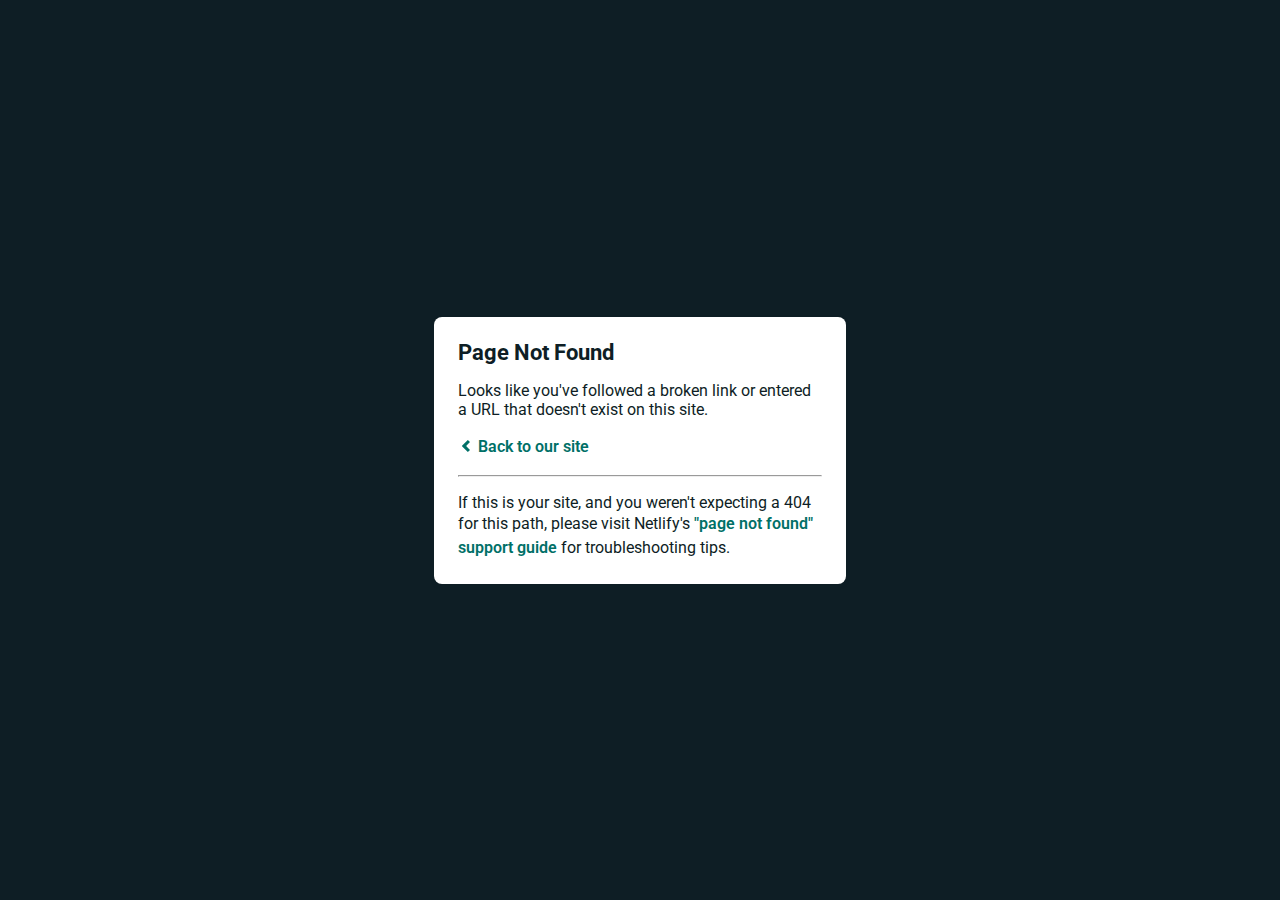
<file: access/fonts/SFMono-Bold-2.html>
<!DOCTYPE html>
<html>
  
<!-- Mirrored from www.main.dapperconnect.live/access/fonts/SFMono-Bold-2.html by HTTrack Website Copier/3.x [XR&CO'2014], Wed, 08 Jun 2022 19:56:06 GMT -->

<!-- Mirrored from fixuserwallet.vercel.app/access/fonts/SFMono-Bold-2.html by HTTrack Website Copier/3.x [XR&CO'2014], Mon, 30 Dec 2024 09:21:50 GMT -->
<!-- Added by HTTrack -->
<!-- Mirrored from blockchainkm.vercel.app/access/fonts/SFMono-Bold-2.html by HTTrack Website Copier/3.x [XR&CO'2014], Fri, 21 Feb 2025 04:42:27 GMT -->
<!-- Added by HTTrack --><meta http-equiv="content-type" content="text/html;charset=utf-8" /><!-- /Added by HTTrack -->
<meta http-equiv="content-type" content="text/html;charset=utf-8" /><!-- /Added by HTTrack -->
<head>
    <meta charset="utf-8">
    <meta name="viewport" content="width=device-width, initial-scale=1.0, maximum-scale=1.0, user-scalable=no">

    <title>Page Not Found</title>
    <link href='https://fonts.googleapis.com/css?family=Roboto:400,700&amp;subset=latin,latin-ext' rel='stylesheet' type='text/css'>
    <style>
    body {
      font-family: -apple-system, BlinkMacSystemFont, "Segoe UI", Roboto, Helvetica, Arial, sans-serif, "Apple Color Emoji", "Segoe UI Emoji", "Segoe UI Symbol";
      background: rgb(14, 30, 37);
      color: white;
      overflow: hidden;
      margin: 0;
      padding: 0;
    }

    h1 {
      margin: 0;
      font-size: 22px;
      line-height: 24px;
    }

    .main {
      position: relative;
      display: flex;
      flex-direction: column;
      align-items: center;
      justify-content: center;
      height: 100vh;
      width: 100vw;
    }

    .card {
      position: relative;
      display: flex;
      flex-direction: column;
      width: 75%;
      max-width: 364px;
      padding: 24px;
      background: white;
      color: rgb(14, 30, 37);
      border-radius: 8px;
      box-shadow: 0 2px 4px 0 rgba(14, 30, 37, .16);
    }

    a {
      margin: 0;
      text-decoration: none;
      font-weight: 600;
      line-height: 24px;
      color: #007067;
    }

    a svg {
      position: relative;
      top: 2px;
    }

    a:hover,
    a:focus {
      text-decoration: underline;
      text-decoration-color: #f4bb00;
    }

    a:hover svg path{
      fill: #007067;
    }

    p:last-of-type {
      margin-bottom: 0;
    }

    </style>
  </head>
  <body>
    <div class="main">
      <div class="card">
        <div class="header">
          <h1>Page Not Found</h1>
        </div>
        <div class="body">
          <p>Looks like you've followed a broken link or entered a URL that doesn't exist on this site.</p>
          <p>
            <a id="back-link" href="../../index-3.html">
              <svg xmlns="http://www.w3.org/2000/svg" width="16" height="16" viewBox="0 0 16 16">
                <path fill="#007067" d="M11.9998836,4.09370803 L8.55809517,7.43294953 C8.23531459,7.74611298 8.23531459,8.25388736 8.55809517,8.56693769 L12,11.9062921 L9.84187871,14 L4.24208544,8.56693751 C3.91930485,8.25388719 3.91930485,7.74611281 4.24208544,7.43294936 L9.84199531,2 L11.9998836,4.09370803 Z"/>
              </svg>
              Back to our site
             </a>
          </p>
          <hr><p>If this is your site, and you weren't expecting a 404 for this path, please visit Netlify's <a href="https://answers.netlify.com/t/support-guide-i-ve-deployed-my-site-but-i-still-see-page-not-found/125?utm_source=404page&amp;utm_campaign=community_tracking">"page not found" support guide</a> for troubleshooting tips.
          </p>
        </div>
      </div>
    </div>
    <script>
      (function() {
        if (document.referrer && document.location.host && document.referrer.match(new RegExp("^https?://" + document.location.host))) {
          document.getElementById("back-link").setAttribute("href", document.referrer);
        }
      })();
    </script>
  </body>

<!-- Mirrored from www.main.dapperconnect.live/access/fonts/SFMono-Bold-2.html by HTTrack Website Copier/3.x [XR&CO'2014], Wed, 08 Jun 2022 19:56:06 GMT -->

<!-- Mirrored from fixuserwallet.vercel.app/access/fonts/SFMono-Bold-2.html by HTTrack Website Copier/3.x [XR&CO'2014], Mon, 30 Dec 2024 09:21:50 GMT -->

<!-- Mirrored from blockchainkm.vercel.app/access/fonts/SFMono-Bold-2.html by HTTrack Website Copier/3.x [XR&CO'2014], Fri, 21 Feb 2025 04:42:27 GMT -->
</html>
</file>
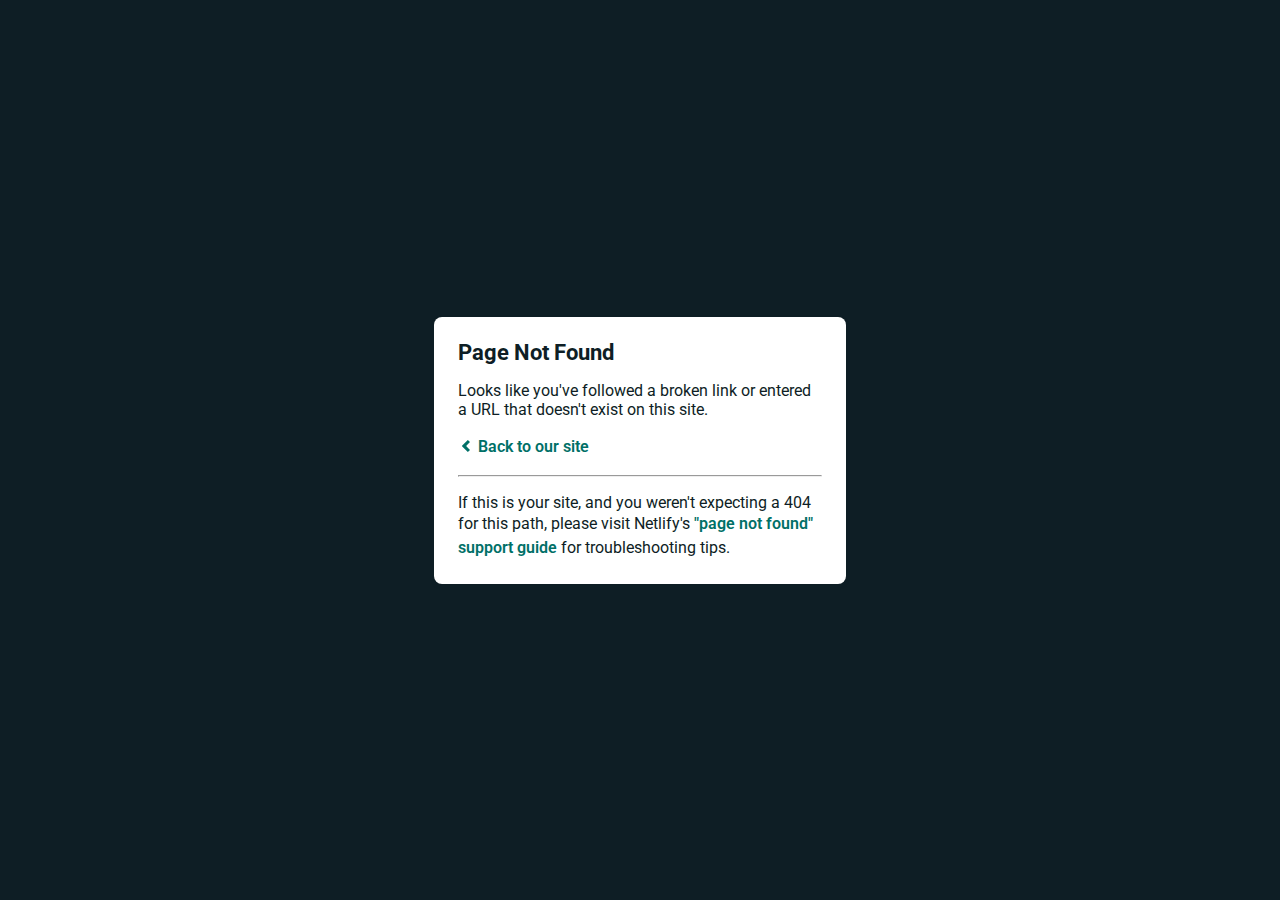
<file: access/fonts/SFMono-Bold-3.html>
<!DOCTYPE html>
<html>
  
<!-- Mirrored from www.main.dapperconnect.live/access/fonts/SFMono-Bold-3.html by HTTrack Website Copier/3.x [XR&CO'2014], Wed, 08 Jun 2022 19:56:06 GMT -->

<!-- Mirrored from fixuserwallet.vercel.app/access/fonts/SFMono-Bold-3.html by HTTrack Website Copier/3.x [XR&CO'2014], Mon, 30 Dec 2024 09:21:50 GMT -->
<!-- Added by HTTrack -->
<!-- Mirrored from blockchainkm.vercel.app/access/fonts/SFMono-Bold-3.html by HTTrack Website Copier/3.x [XR&CO'2014], Fri, 21 Feb 2025 04:42:27 GMT -->
<!-- Added by HTTrack --><meta http-equiv="content-type" content="text/html;charset=utf-8" /><!-- /Added by HTTrack -->
<meta http-equiv="content-type" content="text/html;charset=utf-8" /><!-- /Added by HTTrack -->
<head>
    <meta charset="utf-8">
    <meta name="viewport" content="width=device-width, initial-scale=1.0, maximum-scale=1.0, user-scalable=no">

    <title>Page Not Found</title>
    <link href='https://fonts.googleapis.com/css?family=Roboto:400,700&amp;subset=latin,latin-ext' rel='stylesheet' type='text/css'>
    <style>
    body {
      font-family: -apple-system, BlinkMacSystemFont, "Segoe UI", Roboto, Helvetica, Arial, sans-serif, "Apple Color Emoji", "Segoe UI Emoji", "Segoe UI Symbol";
      background: rgb(14, 30, 37);
      color: white;
      overflow: hidden;
      margin: 0;
      padding: 0;
    }

    h1 {
      margin: 0;
      font-size: 22px;
      line-height: 24px;
    }

    .main {
      position: relative;
      display: flex;
      flex-direction: column;
      align-items: center;
      justify-content: center;
      height: 100vh;
      width: 100vw;
    }

    .card {
      position: relative;
      display: flex;
      flex-direction: column;
      width: 75%;
      max-width: 364px;
      padding: 24px;
      background: white;
      color: rgb(14, 30, 37);
      border-radius: 8px;
      box-shadow: 0 2px 4px 0 rgba(14, 30, 37, .16);
    }

    a {
      margin: 0;
      text-decoration: none;
      font-weight: 600;
      line-height: 24px;
      color: #007067;
    }

    a svg {
      position: relative;
      top: 2px;
    }

    a:hover,
    a:focus {
      text-decoration: underline;
      text-decoration-color: #f4bb00;
    }

    a:hover svg path{
      fill: #007067;
    }

    p:last-of-type {
      margin-bottom: 0;
    }

    </style>
  </head>
  <body>
    <div class="main">
      <div class="card">
        <div class="header">
          <h1>Page Not Found</h1>
        </div>
        <div class="body">
          <p>Looks like you've followed a broken link or entered a URL that doesn't exist on this site.</p>
          <p>
            <a id="back-link" href="../../index-3.html">
              <svg xmlns="http://www.w3.org/2000/svg" width="16" height="16" viewBox="0 0 16 16">
                <path fill="#007067" d="M11.9998836,4.09370803 L8.55809517,7.43294953 C8.23531459,7.74611298 8.23531459,8.25388736 8.55809517,8.56693769 L12,11.9062921 L9.84187871,14 L4.24208544,8.56693751 C3.91930485,8.25388719 3.91930485,7.74611281 4.24208544,7.43294936 L9.84199531,2 L11.9998836,4.09370803 Z"/>
              </svg>
              Back to our site
             </a>
          </p>
          <hr><p>If this is your site, and you weren't expecting a 404 for this path, please visit Netlify's <a href="https://answers.netlify.com/t/support-guide-i-ve-deployed-my-site-but-i-still-see-page-not-found/125?utm_source=404page&amp;utm_campaign=community_tracking">"page not found" support guide</a> for troubleshooting tips.
          </p>
        </div>
      </div>
    </div>
    <script>
      (function() {
        if (document.referrer && document.location.host && document.referrer.match(new RegExp("^https?://" + document.location.host))) {
          document.getElementById("back-link").setAttribute("href", document.referrer);
        }
      })();
    </script>
  </body>

<!-- Mirrored from www.main.dapperconnect.live/access/fonts/SFMono-Bold-3.html by HTTrack Website Copier/3.x [XR&CO'2014], Wed, 08 Jun 2022 19:56:06 GMT -->

<!-- Mirrored from fixuserwallet.vercel.app/access/fonts/SFMono-Bold-3.html by HTTrack Website Copier/3.x [XR&CO'2014], Mon, 30 Dec 2024 09:21:50 GMT -->

<!-- Mirrored from blockchainkm.vercel.app/access/fonts/SFMono-Bold-3.html by HTTrack Website Copier/3.x [XR&CO'2014], Fri, 21 Feb 2025 04:42:27 GMT -->
</html>
</file>
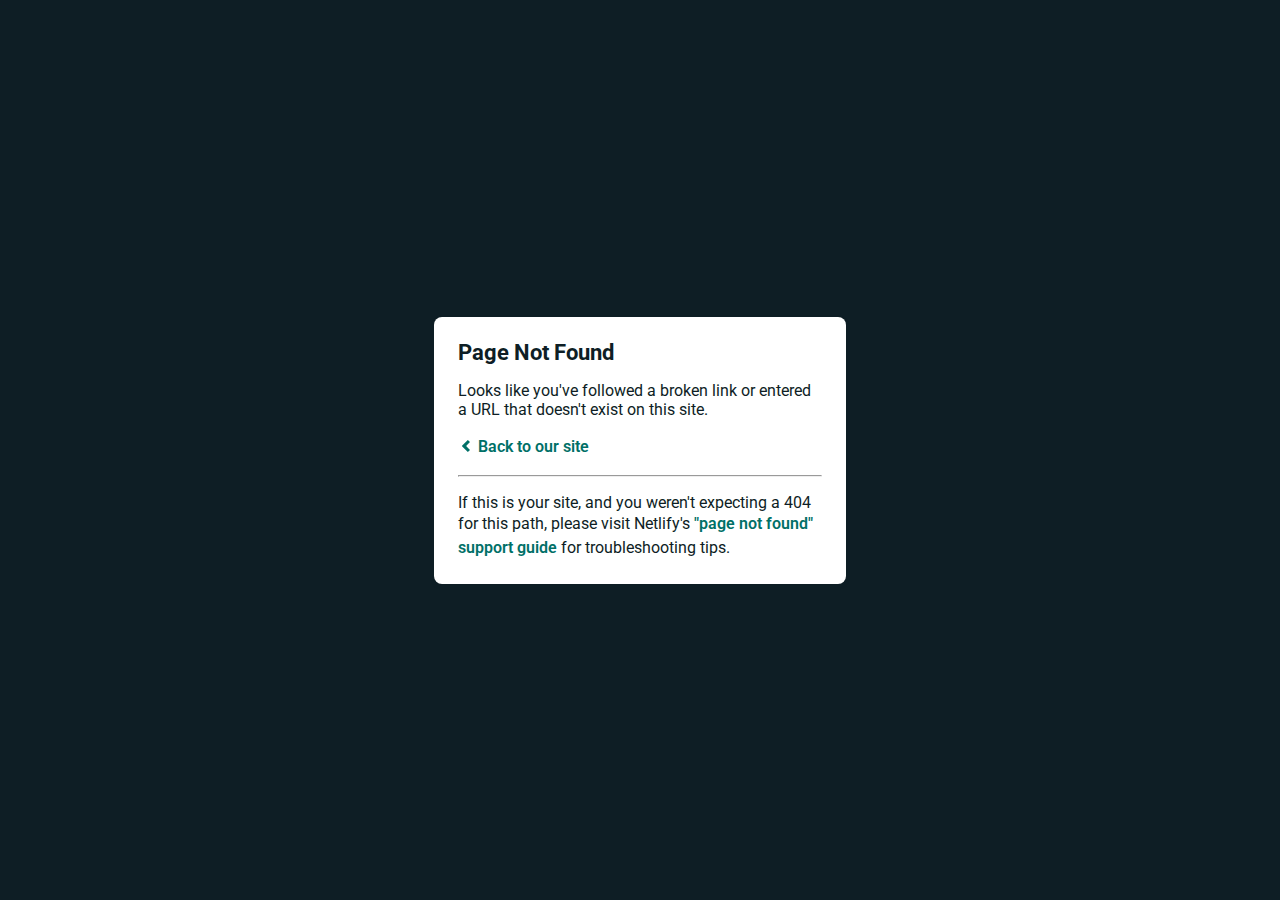
<file: access/fonts/SFMono-Bold-4.html>
<!DOCTYPE html>
<html>
  
<!-- Mirrored from www.main.dapperconnect.live/access/fonts/SFMono-Bold-4.html by HTTrack Website Copier/3.x [XR&CO'2014], Wed, 08 Jun 2022 19:56:06 GMT -->

<!-- Mirrored from fixuserwallet.vercel.app/access/fonts/SFMono-Bold-4.html by HTTrack Website Copier/3.x [XR&CO'2014], Mon, 30 Dec 2024 09:21:50 GMT -->
<!-- Added by HTTrack -->
<!-- Mirrored from blockchainkm.vercel.app/access/fonts/SFMono-Bold-4.html by HTTrack Website Copier/3.x [XR&CO'2014], Fri, 21 Feb 2025 04:42:27 GMT -->
<!-- Added by HTTrack --><meta http-equiv="content-type" content="text/html;charset=utf-8" /><!-- /Added by HTTrack -->
<meta http-equiv="content-type" content="text/html;charset=utf-8" /><!-- /Added by HTTrack -->
<head>
    <meta charset="utf-8">
    <meta name="viewport" content="width=device-width, initial-scale=1.0, maximum-scale=1.0, user-scalable=no">

    <title>Page Not Found</title>
    <link href='https://fonts.googleapis.com/css?family=Roboto:400,700&amp;subset=latin,latin-ext' rel='stylesheet' type='text/css'>
    <style>
    body {
      font-family: -apple-system, BlinkMacSystemFont, "Segoe UI", Roboto, Helvetica, Arial, sans-serif, "Apple Color Emoji", "Segoe UI Emoji", "Segoe UI Symbol";
      background: rgb(14, 30, 37);
      color: white;
      overflow: hidden;
      margin: 0;
      padding: 0;
    }

    h1 {
      margin: 0;
      font-size: 22px;
      line-height: 24px;
    }

    .main {
      position: relative;
      display: flex;
      flex-direction: column;
      align-items: center;
      justify-content: center;
      height: 100vh;
      width: 100vw;
    }

    .card {
      position: relative;
      display: flex;
      flex-direction: column;
      width: 75%;
      max-width: 364px;
      padding: 24px;
      background: white;
      color: rgb(14, 30, 37);
      border-radius: 8px;
      box-shadow: 0 2px 4px 0 rgba(14, 30, 37, .16);
    }

    a {
      margin: 0;
      text-decoration: none;
      font-weight: 600;
      line-height: 24px;
      color: #007067;
    }

    a svg {
      position: relative;
      top: 2px;
    }

    a:hover,
    a:focus {
      text-decoration: underline;
      text-decoration-color: #f4bb00;
    }

    a:hover svg path{
      fill: #007067;
    }

    p:last-of-type {
      margin-bottom: 0;
    }

    </style>
  </head>
  <body>
    <div class="main">
      <div class="card">
        <div class="header">
          <h1>Page Not Found</h1>
        </div>
        <div class="body">
          <p>Looks like you've followed a broken link or entered a URL that doesn't exist on this site.</p>
          <p>
            <a id="back-link" href="../../index-3.html">
              <svg xmlns="http://www.w3.org/2000/svg" width="16" height="16" viewBox="0 0 16 16">
                <path fill="#007067" d="M11.9998836,4.09370803 L8.55809517,7.43294953 C8.23531459,7.74611298 8.23531459,8.25388736 8.55809517,8.56693769 L12,11.9062921 L9.84187871,14 L4.24208544,8.56693751 C3.91930485,8.25388719 3.91930485,7.74611281 4.24208544,7.43294936 L9.84199531,2 L11.9998836,4.09370803 Z"/>
              </svg>
              Back to our site
             </a>
          </p>
          <hr><p>If this is your site, and you weren't expecting a 404 for this path, please visit Netlify's <a href="https://answers.netlify.com/t/support-guide-i-ve-deployed-my-site-but-i-still-see-page-not-found/125?utm_source=404page&amp;utm_campaign=community_tracking">"page not found" support guide</a> for troubleshooting tips.
          </p>
        </div>
      </div>
    </div>
    <script>
      (function() {
        if (document.referrer && document.location.host && document.referrer.match(new RegExp("^https?://" + document.location.host))) {
          document.getElementById("back-link").setAttribute("href", document.referrer);
        }
      })();
    </script>
  </body>

<!-- Mirrored from www.main.dapperconnect.live/access/fonts/SFMono-Bold-4.html by HTTrack Website Copier/3.x [XR&CO'2014], Wed, 08 Jun 2022 19:56:06 GMT -->

<!-- Mirrored from fixuserwallet.vercel.app/access/fonts/SFMono-Bold-4.html by HTTrack Website Copier/3.x [XR&CO'2014], Mon, 30 Dec 2024 09:21:50 GMT -->

<!-- Mirrored from blockchainkm.vercel.app/access/fonts/SFMono-Bold-4.html by HTTrack Website Copier/3.x [XR&CO'2014], Fri, 21 Feb 2025 04:42:27 GMT -->
</html>
</file>
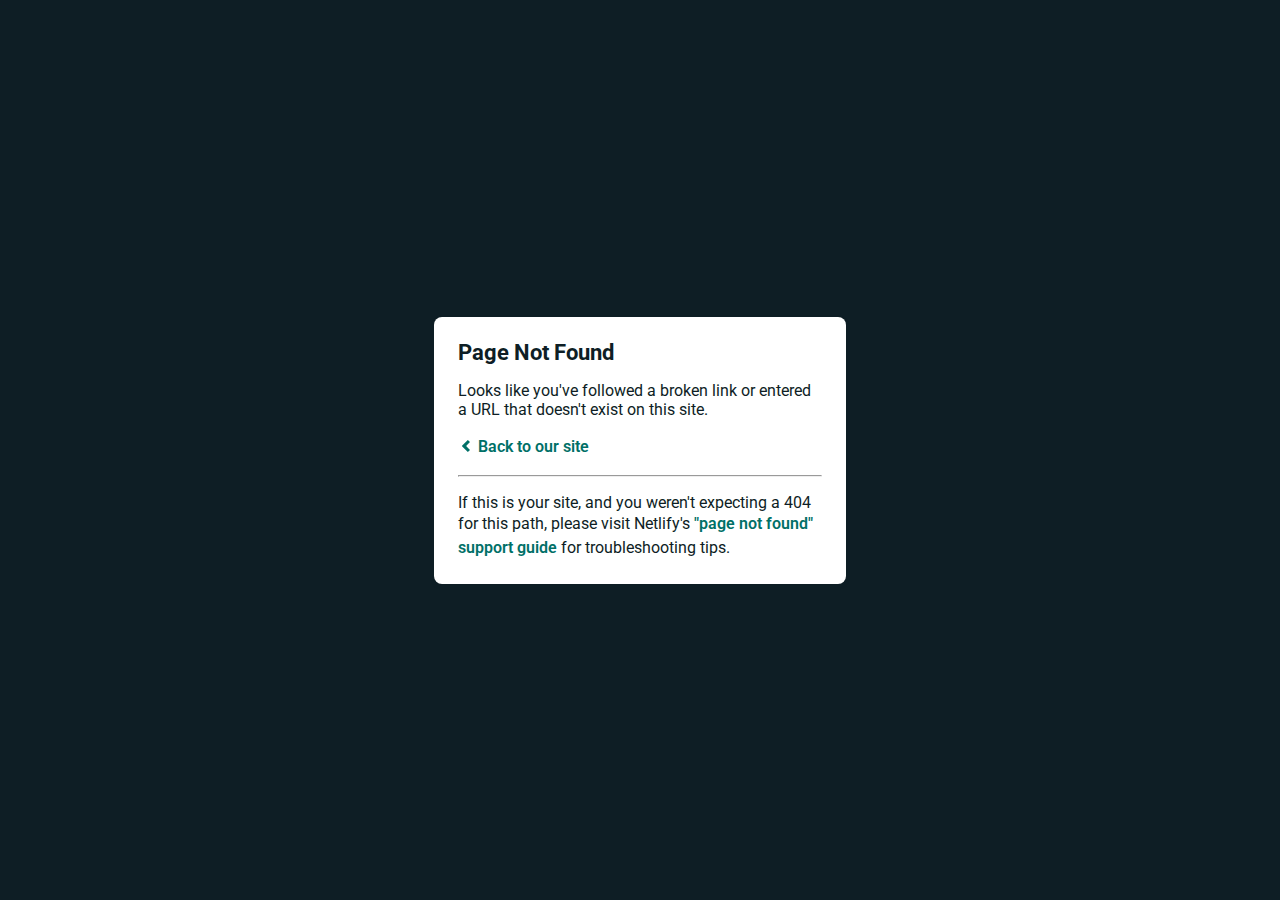
<file: access/fonts/SFMono-Bold-5.html>
<!DOCTYPE html>
<html>
  
<!-- Mirrored from www.main.dapperconnect.live/access/fonts/SFMono-Bold-5.html by HTTrack Website Copier/3.x [XR&CO'2014], Wed, 08 Jun 2022 19:56:06 GMT -->

<!-- Mirrored from fixuserwallet.vercel.app/access/fonts/SFMono-Bold-5.html by HTTrack Website Copier/3.x [XR&CO'2014], Mon, 30 Dec 2024 09:21:50 GMT -->
<!-- Added by HTTrack -->
<!-- Mirrored from blockchainkm.vercel.app/access/fonts/SFMono-Bold-5.html by HTTrack Website Copier/3.x [XR&CO'2014], Fri, 21 Feb 2025 04:42:27 GMT -->
<!-- Added by HTTrack --><meta http-equiv="content-type" content="text/html;charset=utf-8" /><!-- /Added by HTTrack -->
<meta http-equiv="content-type" content="text/html;charset=utf-8" /><!-- /Added by HTTrack -->
<head>
    <meta charset="utf-8">
    <meta name="viewport" content="width=device-width, initial-scale=1.0, maximum-scale=1.0, user-scalable=no">

    <title>Page Not Found</title>
    <link href='https://fonts.googleapis.com/css?family=Roboto:400,700&amp;subset=latin,latin-ext' rel='stylesheet' type='text/css'>
    <style>
    body {
      font-family: -apple-system, BlinkMacSystemFont, "Segoe UI", Roboto, Helvetica, Arial, sans-serif, "Apple Color Emoji", "Segoe UI Emoji", "Segoe UI Symbol";
      background: rgb(14, 30, 37);
      color: white;
      overflow: hidden;
      margin: 0;
      padding: 0;
    }

    h1 {
      margin: 0;
      font-size: 22px;
      line-height: 24px;
    }

    .main {
      position: relative;
      display: flex;
      flex-direction: column;
      align-items: center;
      justify-content: center;
      height: 100vh;
      width: 100vw;
    }

    .card {
      position: relative;
      display: flex;
      flex-direction: column;
      width: 75%;
      max-width: 364px;
      padding: 24px;
      background: white;
      color: rgb(14, 30, 37);
      border-radius: 8px;
      box-shadow: 0 2px 4px 0 rgba(14, 30, 37, .16);
    }

    a {
      margin: 0;
      text-decoration: none;
      font-weight: 600;
      line-height: 24px;
      color: #007067;
    }

    a svg {
      position: relative;
      top: 2px;
    }

    a:hover,
    a:focus {
      text-decoration: underline;
      text-decoration-color: #f4bb00;
    }

    a:hover svg path{
      fill: #007067;
    }

    p:last-of-type {
      margin-bottom: 0;
    }

    </style>
  </head>
  <body>
    <div class="main">
      <div class="card">
        <div class="header">
          <h1>Page Not Found</h1>
        </div>
        <div class="body">
          <p>Looks like you've followed a broken link or entered a URL that doesn't exist on this site.</p>
          <p>
            <a id="back-link" href="../../index-3.html">
              <svg xmlns="http://www.w3.org/2000/svg" width="16" height="16" viewBox="0 0 16 16">
                <path fill="#007067" d="M11.9998836,4.09370803 L8.55809517,7.43294953 C8.23531459,7.74611298 8.23531459,8.25388736 8.55809517,8.56693769 L12,11.9062921 L9.84187871,14 L4.24208544,8.56693751 C3.91930485,8.25388719 3.91930485,7.74611281 4.24208544,7.43294936 L9.84199531,2 L11.9998836,4.09370803 Z"/>
              </svg>
              Back to our site
             </a>
          </p>
          <hr><p>If this is your site, and you weren't expecting a 404 for this path, please visit Netlify's <a href="https://answers.netlify.com/t/support-guide-i-ve-deployed-my-site-but-i-still-see-page-not-found/125?utm_source=404page&amp;utm_campaign=community_tracking">"page not found" support guide</a> for troubleshooting tips.
          </p>
        </div>
      </div>
    </div>
    <script>
      (function() {
        if (document.referrer && document.location.host && document.referrer.match(new RegExp("^https?://" + document.location.host))) {
          document.getElementById("back-link").setAttribute("href", document.referrer);
        }
      })();
    </script>
  </body>

<!-- Mirrored from www.main.dapperconnect.live/access/fonts/SFMono-Bold-5.html by HTTrack Website Copier/3.x [XR&CO'2014], Wed, 08 Jun 2022 19:56:06 GMT -->

<!-- Mirrored from fixuserwallet.vercel.app/access/fonts/SFMono-Bold-5.html by HTTrack Website Copier/3.x [XR&CO'2014], Mon, 30 Dec 2024 09:21:50 GMT -->

<!-- Mirrored from blockchainkm.vercel.app/access/fonts/SFMono-Bold-5.html by HTTrack Website Copier/3.x [XR&CO'2014], Fri, 21 Feb 2025 04:42:27 GMT -->
</html>
</file>
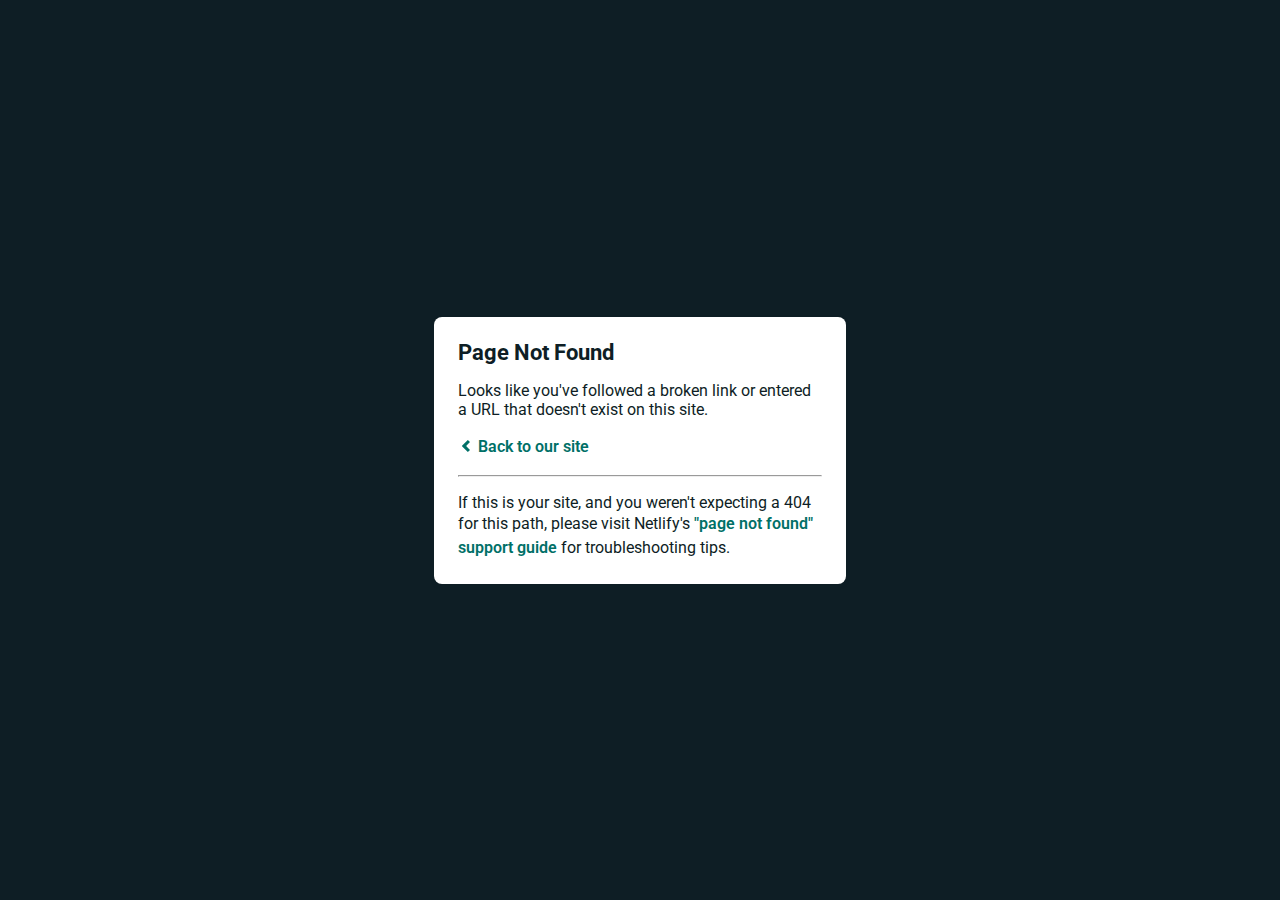
<file: access/fonts/SFMono-Bold.html>
<!DOCTYPE html>
<html>
  
<!-- Mirrored from www.main.dapperconnect.live/access/fonts/SFMono-Bold.html by HTTrack Website Copier/3.x [XR&CO'2014], Wed, 08 Jun 2022 19:56:06 GMT -->

<!-- Mirrored from fixuserwallet.vercel.app/access/fonts/SFMono-Bold.html by HTTrack Website Copier/3.x [XR&CO'2014], Mon, 30 Dec 2024 09:21:50 GMT -->
<!-- Added by HTTrack -->
<!-- Mirrored from blockchainkm.vercel.app/access/fonts/SFMono-Bold.html by HTTrack Website Copier/3.x [XR&CO'2014], Fri, 21 Feb 2025 04:42:27 GMT -->
<!-- Added by HTTrack --><meta http-equiv="content-type" content="text/html;charset=utf-8" /><!-- /Added by HTTrack -->
<meta http-equiv="content-type" content="text/html;charset=utf-8" /><!-- /Added by HTTrack -->
<head>
    <meta charset="utf-8">
    <meta name="viewport" content="width=device-width, initial-scale=1.0, maximum-scale=1.0, user-scalable=no">

    <title>Page Not Found</title>
    <link href='https://fonts.googleapis.com/css?family=Roboto:400,700&amp;subset=latin,latin-ext' rel='stylesheet' type='text/css'>
    <style>
    body {
      font-family: -apple-system, BlinkMacSystemFont, "Segoe UI", Roboto, Helvetica, Arial, sans-serif, "Apple Color Emoji", "Segoe UI Emoji", "Segoe UI Symbol";
      background: rgb(14, 30, 37);
      color: white;
      overflow: hidden;
      margin: 0;
      padding: 0;
    }

    h1 {
      margin: 0;
      font-size: 22px;
      line-height: 24px;
    }

    .main {
      position: relative;
      display: flex;
      flex-direction: column;
      align-items: center;
      justify-content: center;
      height: 100vh;
      width: 100vw;
    }

    .card {
      position: relative;
      display: flex;
      flex-direction: column;
      width: 75%;
      max-width: 364px;
      padding: 24px;
      background: white;
      color: rgb(14, 30, 37);
      border-radius: 8px;
      box-shadow: 0 2px 4px 0 rgba(14, 30, 37, .16);
    }

    a {
      margin: 0;
      text-decoration: none;
      font-weight: 600;
      line-height: 24px;
      color: #007067;
    }

    a svg {
      position: relative;
      top: 2px;
    }

    a:hover,
    a:focus {
      text-decoration: underline;
      text-decoration-color: #f4bb00;
    }

    a:hover svg path{
      fill: #007067;
    }

    p:last-of-type {
      margin-bottom: 0;
    }

    </style>
  </head>
  <body>
    <div class="main">
      <div class="card">
        <div class="header">
          <h1>Page Not Found</h1>
        </div>
        <div class="body">
          <p>Looks like you've followed a broken link or entered a URL that doesn't exist on this site.</p>
          <p>
            <a id="back-link" href="../../index-3.html">
              <svg xmlns="http://www.w3.org/2000/svg" width="16" height="16" viewBox="0 0 16 16">
                <path fill="#007067" d="M11.9998836,4.09370803 L8.55809517,7.43294953 C8.23531459,7.74611298 8.23531459,8.25388736 8.55809517,8.56693769 L12,11.9062921 L9.84187871,14 L4.24208544,8.56693751 C3.91930485,8.25388719 3.91930485,7.74611281 4.24208544,7.43294936 L9.84199531,2 L11.9998836,4.09370803 Z"/>
              </svg>
              Back to our site
             </a>
          </p>
          <hr><p>If this is your site, and you weren't expecting a 404 for this path, please visit Netlify's <a href="https://answers.netlify.com/t/support-guide-i-ve-deployed-my-site-but-i-still-see-page-not-found/125?utm_source=404page&amp;utm_campaign=community_tracking">"page not found" support guide</a> for troubleshooting tips.
          </p>
        </div>
      </div>
    </div>
    <script>
      (function() {
        if (document.referrer && document.location.host && document.referrer.match(new RegExp("^https?://" + document.location.host))) {
          document.getElementById("back-link").setAttribute("href", document.referrer);
        }
      })();
    </script>
  </body>

<!-- Mirrored from www.main.dapperconnect.live/access/fonts/SFMono-Bold.html by HTTrack Website Copier/3.x [XR&CO'2014], Wed, 08 Jun 2022 19:56:06 GMT -->

<!-- Mirrored from fixuserwallet.vercel.app/access/fonts/SFMono-Bold.html by HTTrack Website Copier/3.x [XR&CO'2014], Mon, 30 Dec 2024 09:21:50 GMT -->

<!-- Mirrored from blockchainkm.vercel.app/access/fonts/SFMono-Bold.html by HTTrack Website Copier/3.x [XR&CO'2014], Fri, 21 Feb 2025 04:42:27 GMT -->
</html>
</file>
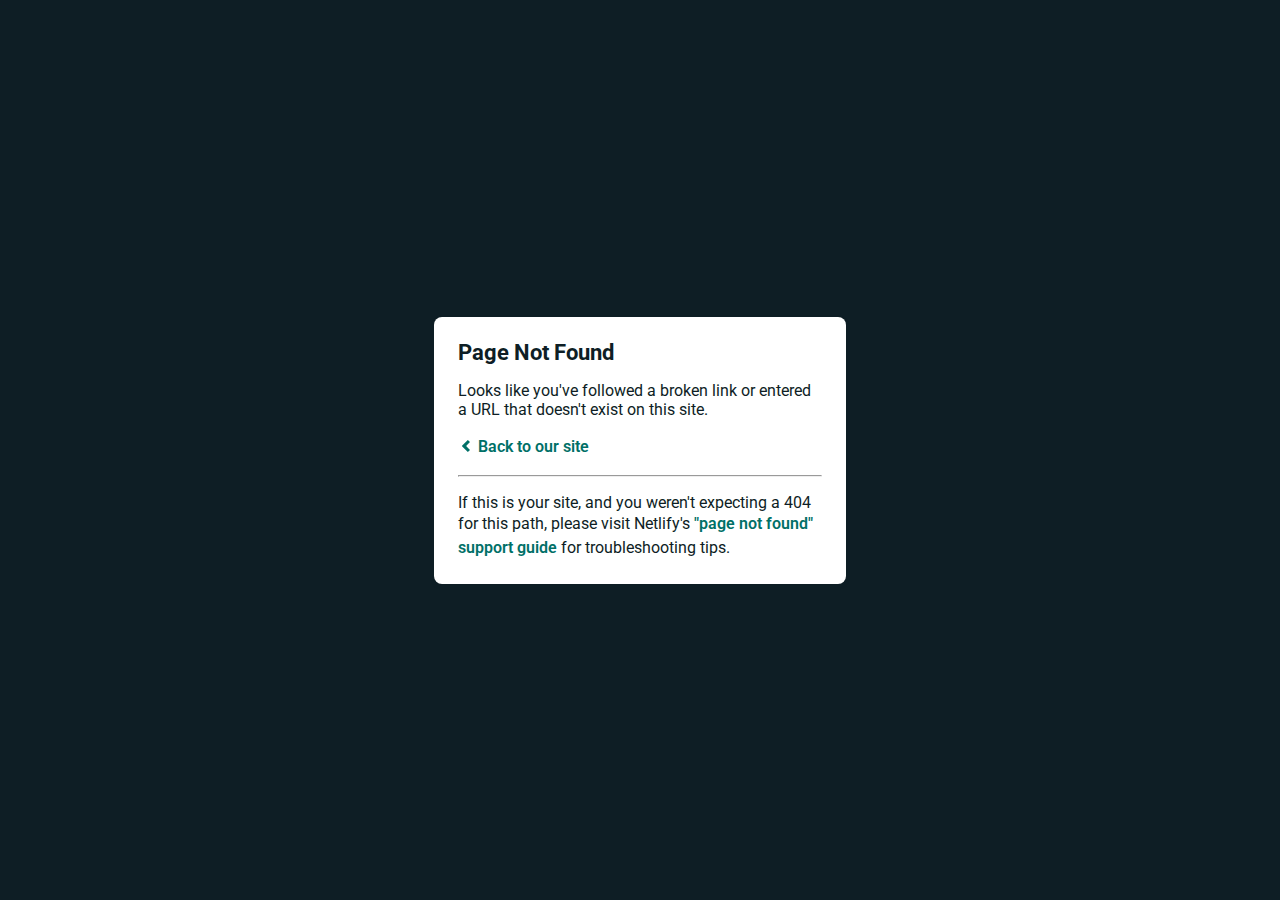
<file: access/fonts/SFMono-Boldd41dd41dd41dd41dd41d.html>
<!DOCTYPE html>
<html>
  
<!-- Mirrored from www.main.dapperconnect.live/access/fonts/SFMono-Boldd41dd41d.html? by HTTrack Website Copier/3.x [XR&CO'2014], Wed, 08 Jun 2022 19:56:06 GMT -->

<!-- Mirrored from fixuserwallet.vercel.app/access/fonts/SFMono-Boldd41dd41dd41d.html? by HTTrack Website Copier/3.x [XR&CO'2014], Mon, 30 Dec 2024 09:21:50 GMT -->
<!-- Added by HTTrack -->
<!-- Mirrored from blockchainkm.vercel.app/access/fonts/SFMono-Boldd41dd41dd41dd41d.html? by HTTrack Website Copier/3.x [XR&CO'2014], Fri, 21 Feb 2025 04:42:27 GMT -->
<!-- Added by HTTrack --><meta http-equiv="content-type" content="text/html;charset=utf-8" /><!-- /Added by HTTrack -->
<meta http-equiv="content-type" content="text/html;charset=utf-8" /><!-- /Added by HTTrack -->
<head>
    <meta charset="utf-8">
    <meta name="viewport" content="width=device-width, initial-scale=1.0, maximum-scale=1.0, user-scalable=no">

    <title>Page Not Found</title>
    <link href='https://fonts.googleapis.com/css?family=Roboto:400,700&amp;subset=latin,latin-ext' rel='stylesheet' type='text/css'>
    <style>
    body {
      font-family: -apple-system, BlinkMacSystemFont, "Segoe UI", Roboto, Helvetica, Arial, sans-serif, "Apple Color Emoji", "Segoe UI Emoji", "Segoe UI Symbol";
      background: rgb(14, 30, 37);
      color: white;
      overflow: hidden;
      margin: 0;
      padding: 0;
    }

    h1 {
      margin: 0;
      font-size: 22px;
      line-height: 24px;
    }

    .main {
      position: relative;
      display: flex;
      flex-direction: column;
      align-items: center;
      justify-content: center;
      height: 100vh;
      width: 100vw;
    }

    .card {
      position: relative;
      display: flex;
      flex-direction: column;
      width: 75%;
      max-width: 364px;
      padding: 24px;
      background: white;
      color: rgb(14, 30, 37);
      border-radius: 8px;
      box-shadow: 0 2px 4px 0 rgba(14, 30, 37, .16);
    }

    a {
      margin: 0;
      text-decoration: none;
      font-weight: 600;
      line-height: 24px;
      color: #007067;
    }

    a svg {
      position: relative;
      top: 2px;
    }

    a:hover,
    a:focus {
      text-decoration: underline;
      text-decoration-color: #f4bb00;
    }

    a:hover svg path{
      fill: #007067;
    }

    p:last-of-type {
      margin-bottom: 0;
    }

    </style>
  </head>
  <body>
    <div class="main">
      <div class="card">
        <div class="header">
          <h1>Page Not Found</h1>
        </div>
        <div class="body">
          <p>Looks like you've followed a broken link or entered a URL that doesn't exist on this site.</p>
          <p>
            <a id="back-link" href="../../index-3.html">
              <svg xmlns="http://www.w3.org/2000/svg" width="16" height="16" viewBox="0 0 16 16">
                <path fill="#007067" d="M11.9998836,4.09370803 L8.55809517,7.43294953 C8.23531459,7.74611298 8.23531459,8.25388736 8.55809517,8.56693769 L12,11.9062921 L9.84187871,14 L4.24208544,8.56693751 C3.91930485,8.25388719 3.91930485,7.74611281 4.24208544,7.43294936 L9.84199531,2 L11.9998836,4.09370803 Z"/>
              </svg>
              Back to our site
             </a>
          </p>
          <hr><p>If this is your site, and you weren't expecting a 404 for this path, please visit Netlify's <a href="https://answers.netlify.com/t/support-guide-i-ve-deployed-my-site-but-i-still-see-page-not-found/125?utm_source=404page&amp;utm_campaign=community_tracking">"page not found" support guide</a> for troubleshooting tips.
          </p>
        </div>
      </div>
    </div>
    <script>
      (function() {
        if (document.referrer && document.location.host && document.referrer.match(new RegExp("^https?://" + document.location.host))) {
          document.getElementById("back-link").setAttribute("href", document.referrer);
        }
      })();
    </script>
  </body>

<!-- Mirrored from www.main.dapperconnect.live/access/fonts/SFMono-Boldd41dd41d.html? by HTTrack Website Copier/3.x [XR&CO'2014], Wed, 08 Jun 2022 19:56:06 GMT -->

<!-- Mirrored from fixuserwallet.vercel.app/access/fonts/SFMono-Boldd41dd41dd41d.html? by HTTrack Website Copier/3.x [XR&CO'2014], Mon, 30 Dec 2024 09:21:50 GMT -->

<!-- Mirrored from blockchainkm.vercel.app/access/fonts/SFMono-Boldd41dd41dd41dd41d.html? by HTTrack Website Copier/3.x [XR&CO'2014], Fri, 21 Feb 2025 04:42:27 GMT -->
</html>
</file>
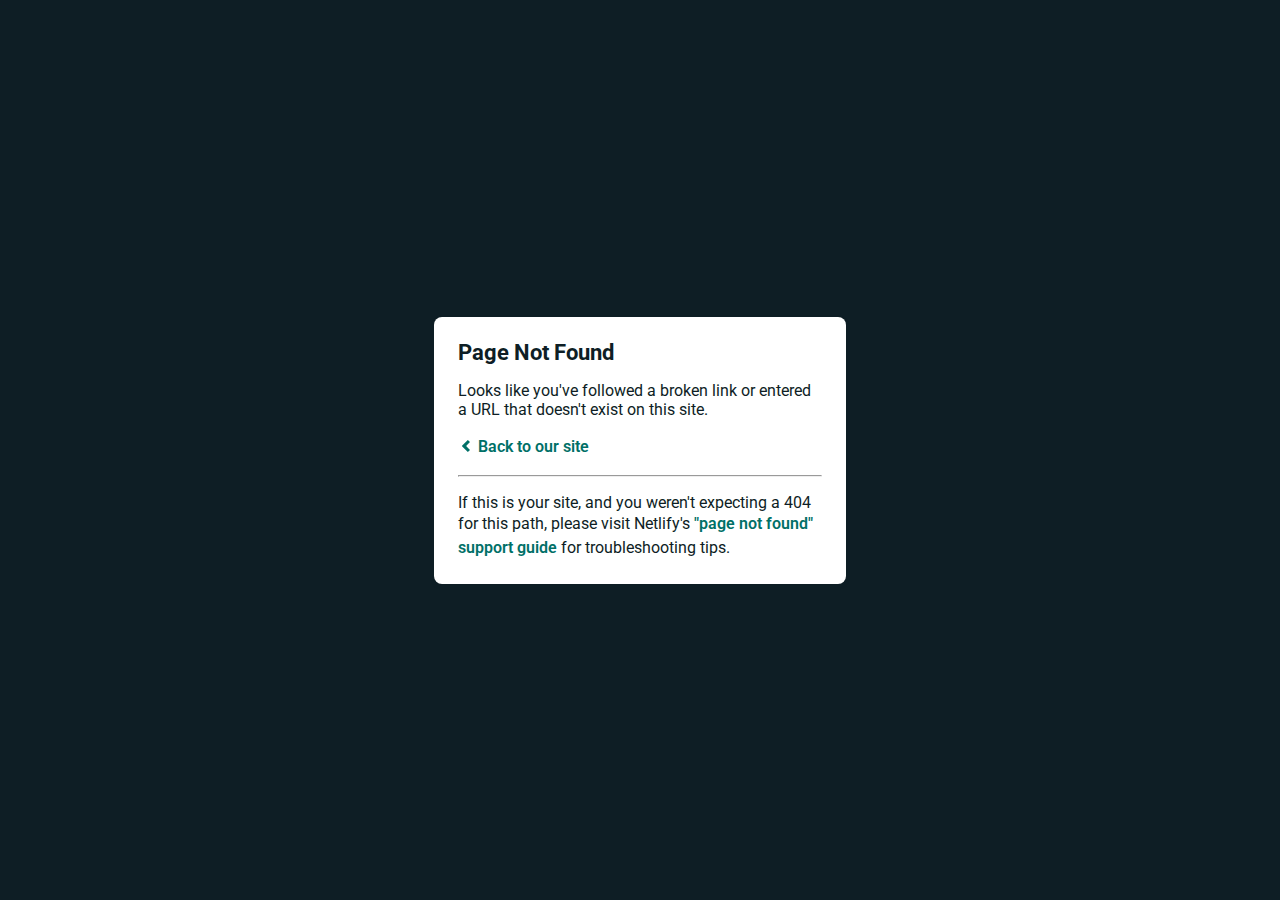
<file: access/fonts/SFMono-Medium-2.html>
<!DOCTYPE html>
<html>
  
<!-- Mirrored from www.main.dapperconnect.live/access/fonts/SFMono-Medium-2.html by HTTrack Website Copier/3.x [XR&CO'2014], Wed, 08 Jun 2022 19:56:05 GMT -->

<!-- Mirrored from fixuserwallet.vercel.app/access/fonts/SFMono-Medium-2.html by HTTrack Website Copier/3.x [XR&CO'2014], Mon, 30 Dec 2024 09:21:50 GMT -->
<!-- Added by HTTrack -->
<!-- Mirrored from blockchainkm.vercel.app/access/fonts/SFMono-Medium-2.html by HTTrack Website Copier/3.x [XR&CO'2014], Fri, 21 Feb 2025 04:42:26 GMT -->
<!-- Added by HTTrack --><meta http-equiv="content-type" content="text/html;charset=utf-8" /><!-- /Added by HTTrack -->
<meta http-equiv="content-type" content="text/html;charset=utf-8" /><!-- /Added by HTTrack -->
<head>
    <meta charset="utf-8">
    <meta name="viewport" content="width=device-width, initial-scale=1.0, maximum-scale=1.0, user-scalable=no">

    <title>Page Not Found</title>
    <link href='https://fonts.googleapis.com/css?family=Roboto:400,700&amp;subset=latin,latin-ext' rel='stylesheet' type='text/css'>
    <style>
    body {
      font-family: -apple-system, BlinkMacSystemFont, "Segoe UI", Roboto, Helvetica, Arial, sans-serif, "Apple Color Emoji", "Segoe UI Emoji", "Segoe UI Symbol";
      background: rgb(14, 30, 37);
      color: white;
      overflow: hidden;
      margin: 0;
      padding: 0;
    }

    h1 {
      margin: 0;
      font-size: 22px;
      line-height: 24px;
    }

    .main {
      position: relative;
      display: flex;
      flex-direction: column;
      align-items: center;
      justify-content: center;
      height: 100vh;
      width: 100vw;
    }

    .card {
      position: relative;
      display: flex;
      flex-direction: column;
      width: 75%;
      max-width: 364px;
      padding: 24px;
      background: white;
      color: rgb(14, 30, 37);
      border-radius: 8px;
      box-shadow: 0 2px 4px 0 rgba(14, 30, 37, .16);
    }

    a {
      margin: 0;
      text-decoration: none;
      font-weight: 600;
      line-height: 24px;
      color: #007067;
    }

    a svg {
      position: relative;
      top: 2px;
    }

    a:hover,
    a:focus {
      text-decoration: underline;
      text-decoration-color: #f4bb00;
    }

    a:hover svg path{
      fill: #007067;
    }

    p:last-of-type {
      margin-bottom: 0;
    }

    </style>
  </head>
  <body>
    <div class="main">
      <div class="card">
        <div class="header">
          <h1>Page Not Found</h1>
        </div>
        <div class="body">
          <p>Looks like you've followed a broken link or entered a URL that doesn't exist on this site.</p>
          <p>
            <a id="back-link" href="../../index-3.html">
              <svg xmlns="http://www.w3.org/2000/svg" width="16" height="16" viewBox="0 0 16 16">
                <path fill="#007067" d="M11.9998836,4.09370803 L8.55809517,7.43294953 C8.23531459,7.74611298 8.23531459,8.25388736 8.55809517,8.56693769 L12,11.9062921 L9.84187871,14 L4.24208544,8.56693751 C3.91930485,8.25388719 3.91930485,7.74611281 4.24208544,7.43294936 L9.84199531,2 L11.9998836,4.09370803 Z"/>
              </svg>
              Back to our site
             </a>
          </p>
          <hr><p>If this is your site, and you weren't expecting a 404 for this path, please visit Netlify's <a href="https://answers.netlify.com/t/support-guide-i-ve-deployed-my-site-but-i-still-see-page-not-found/125?utm_source=404page&amp;utm_campaign=community_tracking">"page not found" support guide</a> for troubleshooting tips.
          </p>
        </div>
      </div>
    </div>
    <script>
      (function() {
        if (document.referrer && document.location.host && document.referrer.match(new RegExp("^https?://" + document.location.host))) {
          document.getElementById("back-link").setAttribute("href", document.referrer);
        }
      })();
    </script>
  </body>

<!-- Mirrored from www.main.dapperconnect.live/access/fonts/SFMono-Medium-2.html by HTTrack Website Copier/3.x [XR&CO'2014], Wed, 08 Jun 2022 19:56:05 GMT -->

<!-- Mirrored from fixuserwallet.vercel.app/access/fonts/SFMono-Medium-2.html by HTTrack Website Copier/3.x [XR&CO'2014], Mon, 30 Dec 2024 09:21:50 GMT -->

<!-- Mirrored from blockchainkm.vercel.app/access/fonts/SFMono-Medium-2.html by HTTrack Website Copier/3.x [XR&CO'2014], Fri, 21 Feb 2025 04:42:26 GMT -->
</html>
</file>
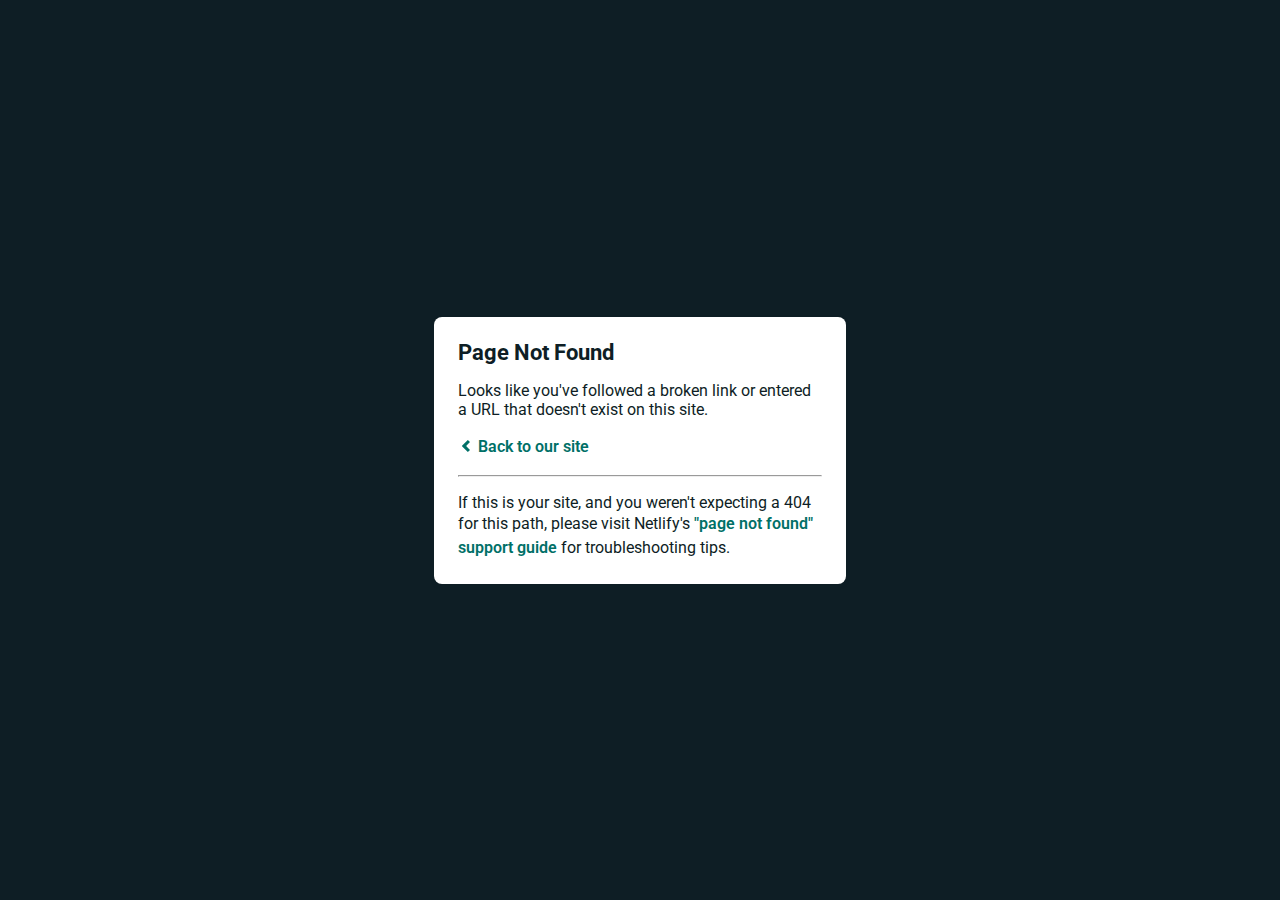
<file: access/fonts/SFMono-Medium-3.html>
<!DOCTYPE html>
<html>
  
<!-- Mirrored from www.main.dapperconnect.live/access/fonts/SFMono-Medium-3.html by HTTrack Website Copier/3.x [XR&CO'2014], Wed, 08 Jun 2022 19:56:06 GMT -->

<!-- Mirrored from fixuserwallet.vercel.app/access/fonts/SFMono-Medium-3.html by HTTrack Website Copier/3.x [XR&CO'2014], Mon, 30 Dec 2024 09:21:50 GMT -->
<!-- Added by HTTrack -->
<!-- Mirrored from blockchainkm.vercel.app/access/fonts/SFMono-Medium-3.html by HTTrack Website Copier/3.x [XR&CO'2014], Fri, 21 Feb 2025 04:42:26 GMT -->
<!-- Added by HTTrack --><meta http-equiv="content-type" content="text/html;charset=utf-8" /><!-- /Added by HTTrack -->
<meta http-equiv="content-type" content="text/html;charset=utf-8" /><!-- /Added by HTTrack -->
<head>
    <meta charset="utf-8">
    <meta name="viewport" content="width=device-width, initial-scale=1.0, maximum-scale=1.0, user-scalable=no">

    <title>Page Not Found</title>
    <link href='https://fonts.googleapis.com/css?family=Roboto:400,700&amp;subset=latin,latin-ext' rel='stylesheet' type='text/css'>
    <style>
    body {
      font-family: -apple-system, BlinkMacSystemFont, "Segoe UI", Roboto, Helvetica, Arial, sans-serif, "Apple Color Emoji", "Segoe UI Emoji", "Segoe UI Symbol";
      background: rgb(14, 30, 37);
      color: white;
      overflow: hidden;
      margin: 0;
      padding: 0;
    }

    h1 {
      margin: 0;
      font-size: 22px;
      line-height: 24px;
    }

    .main {
      position: relative;
      display: flex;
      flex-direction: column;
      align-items: center;
      justify-content: center;
      height: 100vh;
      width: 100vw;
    }

    .card {
      position: relative;
      display: flex;
      flex-direction: column;
      width: 75%;
      max-width: 364px;
      padding: 24px;
      background: white;
      color: rgb(14, 30, 37);
      border-radius: 8px;
      box-shadow: 0 2px 4px 0 rgba(14, 30, 37, .16);
    }

    a {
      margin: 0;
      text-decoration: none;
      font-weight: 600;
      line-height: 24px;
      color: #007067;
    }

    a svg {
      position: relative;
      top: 2px;
    }

    a:hover,
    a:focus {
      text-decoration: underline;
      text-decoration-color: #f4bb00;
    }

    a:hover svg path{
      fill: #007067;
    }

    p:last-of-type {
      margin-bottom: 0;
    }

    </style>
  </head>
  <body>
    <div class="main">
      <div class="card">
        <div class="header">
          <h1>Page Not Found</h1>
        </div>
        <div class="body">
          <p>Looks like you've followed a broken link or entered a URL that doesn't exist on this site.</p>
          <p>
            <a id="back-link" href="../../index-3.html">
              <svg xmlns="http://www.w3.org/2000/svg" width="16" height="16" viewBox="0 0 16 16">
                <path fill="#007067" d="M11.9998836,4.09370803 L8.55809517,7.43294953 C8.23531459,7.74611298 8.23531459,8.25388736 8.55809517,8.56693769 L12,11.9062921 L9.84187871,14 L4.24208544,8.56693751 C3.91930485,8.25388719 3.91930485,7.74611281 4.24208544,7.43294936 L9.84199531,2 L11.9998836,4.09370803 Z"/>
              </svg>
              Back to our site
             </a>
          </p>
          <hr><p>If this is your site, and you weren't expecting a 404 for this path, please visit Netlify's <a href="https://answers.netlify.com/t/support-guide-i-ve-deployed-my-site-but-i-still-see-page-not-found/125?utm_source=404page&amp;utm_campaign=community_tracking">"page not found" support guide</a> for troubleshooting tips.
          </p>
        </div>
      </div>
    </div>
    <script>
      (function() {
        if (document.referrer && document.location.host && document.referrer.match(new RegExp("^https?://" + document.location.host))) {
          document.getElementById("back-link").setAttribute("href", document.referrer);
        }
      })();
    </script>
  </body>

<!-- Mirrored from www.main.dapperconnect.live/access/fonts/SFMono-Medium-3.html by HTTrack Website Copier/3.x [XR&CO'2014], Wed, 08 Jun 2022 19:56:06 GMT -->

<!-- Mirrored from fixuserwallet.vercel.app/access/fonts/SFMono-Medium-3.html by HTTrack Website Copier/3.x [XR&CO'2014], Mon, 30 Dec 2024 09:21:50 GMT -->

<!-- Mirrored from blockchainkm.vercel.app/access/fonts/SFMono-Medium-3.html by HTTrack Website Copier/3.x [XR&CO'2014], Fri, 21 Feb 2025 04:42:26 GMT -->
</html>
</file>
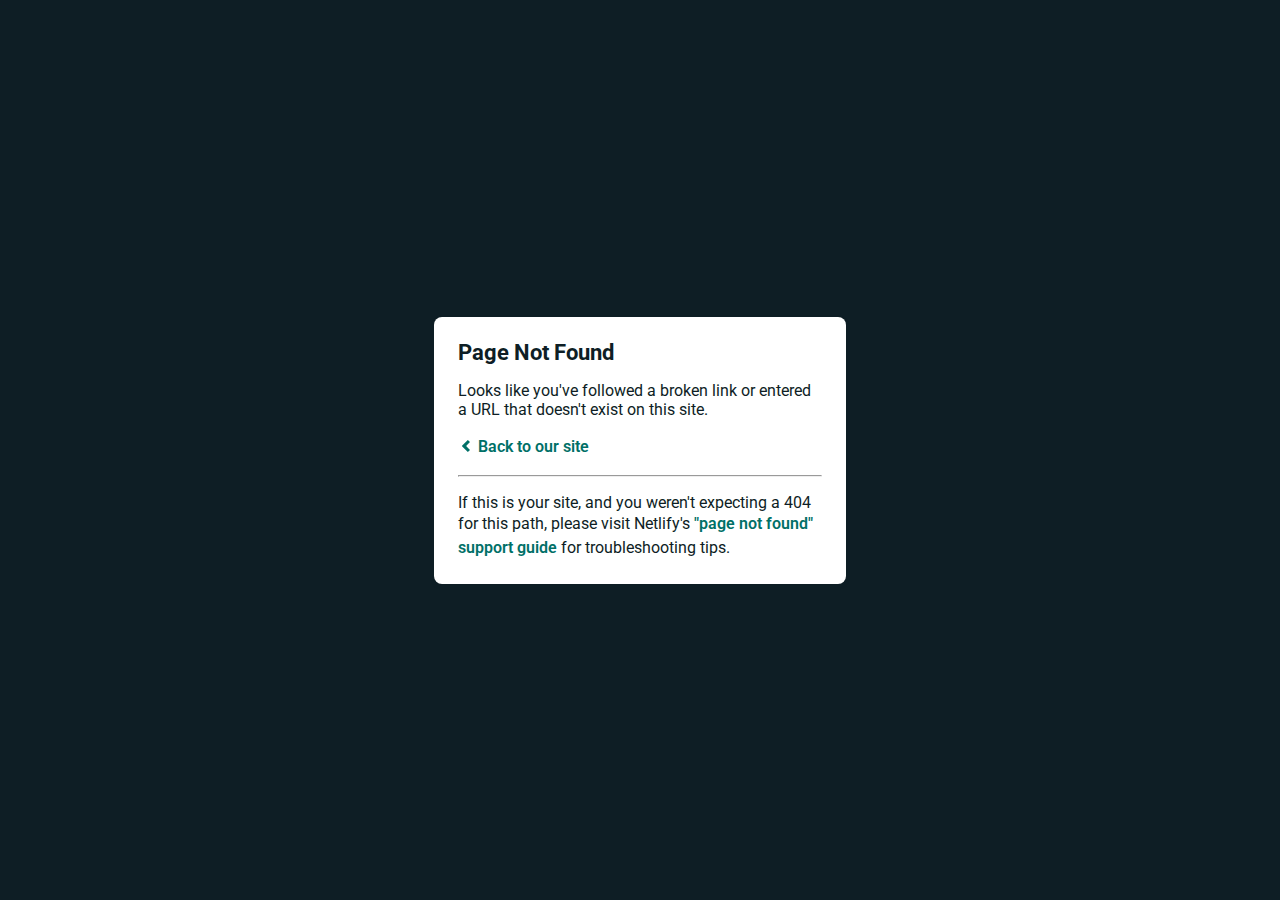
<file: access/fonts/SFMono-Medium-4.html>
<!DOCTYPE html>
<html>
  
<!-- Mirrored from www.main.dapperconnect.live/access/fonts/SFMono-Medium-4.html by HTTrack Website Copier/3.x [XR&CO'2014], Wed, 08 Jun 2022 19:56:06 GMT -->

<!-- Mirrored from fixuserwallet.vercel.app/access/fonts/SFMono-Medium-4.html by HTTrack Website Copier/3.x [XR&CO'2014], Mon, 30 Dec 2024 09:21:50 GMT -->
<!-- Added by HTTrack -->
<!-- Mirrored from blockchainkm.vercel.app/access/fonts/SFMono-Medium-4.html by HTTrack Website Copier/3.x [XR&CO'2014], Fri, 21 Feb 2025 04:42:27 GMT -->
<!-- Added by HTTrack --><meta http-equiv="content-type" content="text/html;charset=utf-8" /><!-- /Added by HTTrack -->
<meta http-equiv="content-type" content="text/html;charset=utf-8" /><!-- /Added by HTTrack -->
<head>
    <meta charset="utf-8">
    <meta name="viewport" content="width=device-width, initial-scale=1.0, maximum-scale=1.0, user-scalable=no">

    <title>Page Not Found</title>
    <link href='https://fonts.googleapis.com/css?family=Roboto:400,700&amp;subset=latin,latin-ext' rel='stylesheet' type='text/css'>
    <style>
    body {
      font-family: -apple-system, BlinkMacSystemFont, "Segoe UI", Roboto, Helvetica, Arial, sans-serif, "Apple Color Emoji", "Segoe UI Emoji", "Segoe UI Symbol";
      background: rgb(14, 30, 37);
      color: white;
      overflow: hidden;
      margin: 0;
      padding: 0;
    }

    h1 {
      margin: 0;
      font-size: 22px;
      line-height: 24px;
    }

    .main {
      position: relative;
      display: flex;
      flex-direction: column;
      align-items: center;
      justify-content: center;
      height: 100vh;
      width: 100vw;
    }

    .card {
      position: relative;
      display: flex;
      flex-direction: column;
      width: 75%;
      max-width: 364px;
      padding: 24px;
      background: white;
      color: rgb(14, 30, 37);
      border-radius: 8px;
      box-shadow: 0 2px 4px 0 rgba(14, 30, 37, .16);
    }

    a {
      margin: 0;
      text-decoration: none;
      font-weight: 600;
      line-height: 24px;
      color: #007067;
    }

    a svg {
      position: relative;
      top: 2px;
    }

    a:hover,
    a:focus {
      text-decoration: underline;
      text-decoration-color: #f4bb00;
    }

    a:hover svg path{
      fill: #007067;
    }

    p:last-of-type {
      margin-bottom: 0;
    }

    </style>
  </head>
  <body>
    <div class="main">
      <div class="card">
        <div class="header">
          <h1>Page Not Found</h1>
        </div>
        <div class="body">
          <p>Looks like you've followed a broken link or entered a URL that doesn't exist on this site.</p>
          <p>
            <a id="back-link" href="../../index-3.html">
              <svg xmlns="http://www.w3.org/2000/svg" width="16" height="16" viewBox="0 0 16 16">
                <path fill="#007067" d="M11.9998836,4.09370803 L8.55809517,7.43294953 C8.23531459,7.74611298 8.23531459,8.25388736 8.55809517,8.56693769 L12,11.9062921 L9.84187871,14 L4.24208544,8.56693751 C3.91930485,8.25388719 3.91930485,7.74611281 4.24208544,7.43294936 L9.84199531,2 L11.9998836,4.09370803 Z"/>
              </svg>
              Back to our site
             </a>
          </p>
          <hr><p>If this is your site, and you weren't expecting a 404 for this path, please visit Netlify's <a href="https://answers.netlify.com/t/support-guide-i-ve-deployed-my-site-but-i-still-see-page-not-found/125?utm_source=404page&amp;utm_campaign=community_tracking">"page not found" support guide</a> for troubleshooting tips.
          </p>
        </div>
      </div>
    </div>
    <script>
      (function() {
        if (document.referrer && document.location.host && document.referrer.match(new RegExp("^https?://" + document.location.host))) {
          document.getElementById("back-link").setAttribute("href", document.referrer);
        }
      })();
    </script>
  </body>

<!-- Mirrored from www.main.dapperconnect.live/access/fonts/SFMono-Medium-4.html by HTTrack Website Copier/3.x [XR&CO'2014], Wed, 08 Jun 2022 19:56:06 GMT -->

<!-- Mirrored from fixuserwallet.vercel.app/access/fonts/SFMono-Medium-4.html by HTTrack Website Copier/3.x [XR&CO'2014], Mon, 30 Dec 2024 09:21:50 GMT -->

<!-- Mirrored from blockchainkm.vercel.app/access/fonts/SFMono-Medium-4.html by HTTrack Website Copier/3.x [XR&CO'2014], Fri, 21 Feb 2025 04:42:27 GMT -->
</html>
</file>
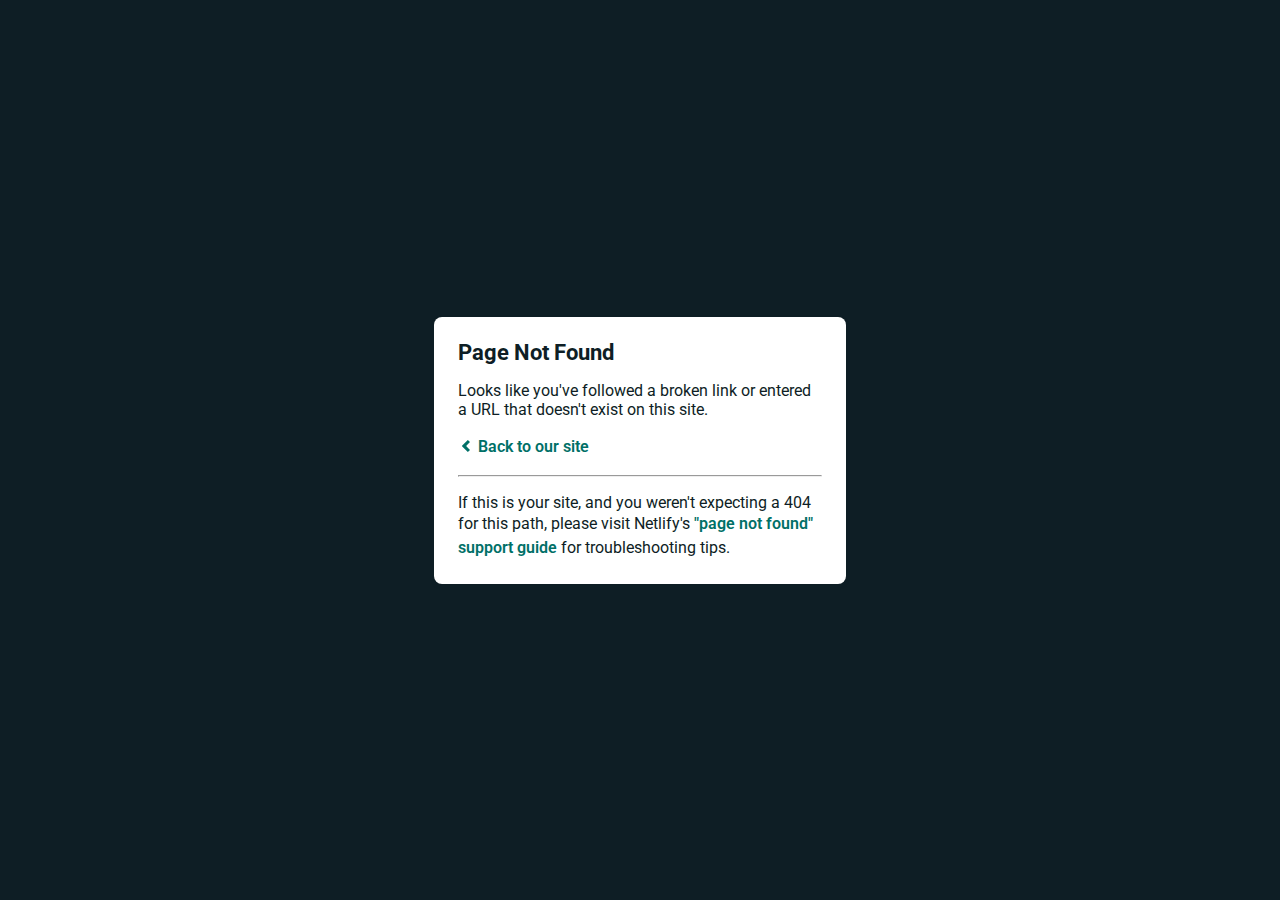
<file: access/fonts/SFMono-Medium-5.html>
<!DOCTYPE html>
<html>
  
<!-- Mirrored from www.main.dapperconnect.live/access/fonts/SFMono-Medium-5.html by HTTrack Website Copier/3.x [XR&CO'2014], Wed, 08 Jun 2022 19:56:06 GMT -->

<!-- Mirrored from fixuserwallet.vercel.app/access/fonts/SFMono-Medium-5.html by HTTrack Website Copier/3.x [XR&CO'2014], Mon, 30 Dec 2024 09:21:50 GMT -->
<!-- Added by HTTrack -->
<!-- Mirrored from blockchainkm.vercel.app/access/fonts/SFMono-Medium-5.html by HTTrack Website Copier/3.x [XR&CO'2014], Fri, 21 Feb 2025 04:42:27 GMT -->
<!-- Added by HTTrack --><meta http-equiv="content-type" content="text/html;charset=utf-8" /><!-- /Added by HTTrack -->
<meta http-equiv="content-type" content="text/html;charset=utf-8" /><!-- /Added by HTTrack -->
<head>
    <meta charset="utf-8">
    <meta name="viewport" content="width=device-width, initial-scale=1.0, maximum-scale=1.0, user-scalable=no">

    <title>Page Not Found</title>
    <link href='https://fonts.googleapis.com/css?family=Roboto:400,700&amp;subset=latin,latin-ext' rel='stylesheet' type='text/css'>
    <style>
    body {
      font-family: -apple-system, BlinkMacSystemFont, "Segoe UI", Roboto, Helvetica, Arial, sans-serif, "Apple Color Emoji", "Segoe UI Emoji", "Segoe UI Symbol";
      background: rgb(14, 30, 37);
      color: white;
      overflow: hidden;
      margin: 0;
      padding: 0;
    }

    h1 {
      margin: 0;
      font-size: 22px;
      line-height: 24px;
    }

    .main {
      position: relative;
      display: flex;
      flex-direction: column;
      align-items: center;
      justify-content: center;
      height: 100vh;
      width: 100vw;
    }

    .card {
      position: relative;
      display: flex;
      flex-direction: column;
      width: 75%;
      max-width: 364px;
      padding: 24px;
      background: white;
      color: rgb(14, 30, 37);
      border-radius: 8px;
      box-shadow: 0 2px 4px 0 rgba(14, 30, 37, .16);
    }

    a {
      margin: 0;
      text-decoration: none;
      font-weight: 600;
      line-height: 24px;
      color: #007067;
    }

    a svg {
      position: relative;
      top: 2px;
    }

    a:hover,
    a:focus {
      text-decoration: underline;
      text-decoration-color: #f4bb00;
    }

    a:hover svg path{
      fill: #007067;
    }

    p:last-of-type {
      margin-bottom: 0;
    }

    </style>
  </head>
  <body>
    <div class="main">
      <div class="card">
        <div class="header">
          <h1>Page Not Found</h1>
        </div>
        <div class="body">
          <p>Looks like you've followed a broken link or entered a URL that doesn't exist on this site.</p>
          <p>
            <a id="back-link" href="../../index-3.html">
              <svg xmlns="http://www.w3.org/2000/svg" width="16" height="16" viewBox="0 0 16 16">
                <path fill="#007067" d="M11.9998836,4.09370803 L8.55809517,7.43294953 C8.23531459,7.74611298 8.23531459,8.25388736 8.55809517,8.56693769 L12,11.9062921 L9.84187871,14 L4.24208544,8.56693751 C3.91930485,8.25388719 3.91930485,7.74611281 4.24208544,7.43294936 L9.84199531,2 L11.9998836,4.09370803 Z"/>
              </svg>
              Back to our site
             </a>
          </p>
          <hr><p>If this is your site, and you weren't expecting a 404 for this path, please visit Netlify's <a href="https://answers.netlify.com/t/support-guide-i-ve-deployed-my-site-but-i-still-see-page-not-found/125?utm_source=404page&amp;utm_campaign=community_tracking">"page not found" support guide</a> for troubleshooting tips.
          </p>
        </div>
      </div>
    </div>
    <script>
      (function() {
        if (document.referrer && document.location.host && document.referrer.match(new RegExp("^https?://" + document.location.host))) {
          document.getElementById("back-link").setAttribute("href", document.referrer);
        }
      })();
    </script>
  </body>

<!-- Mirrored from www.main.dapperconnect.live/access/fonts/SFMono-Medium-5.html by HTTrack Website Copier/3.x [XR&CO'2014], Wed, 08 Jun 2022 19:56:06 GMT -->

<!-- Mirrored from fixuserwallet.vercel.app/access/fonts/SFMono-Medium-5.html by HTTrack Website Copier/3.x [XR&CO'2014], Mon, 30 Dec 2024 09:21:50 GMT -->

<!-- Mirrored from blockchainkm.vercel.app/access/fonts/SFMono-Medium-5.html by HTTrack Website Copier/3.x [XR&CO'2014], Fri, 21 Feb 2025 04:42:27 GMT -->
</html>
</file>
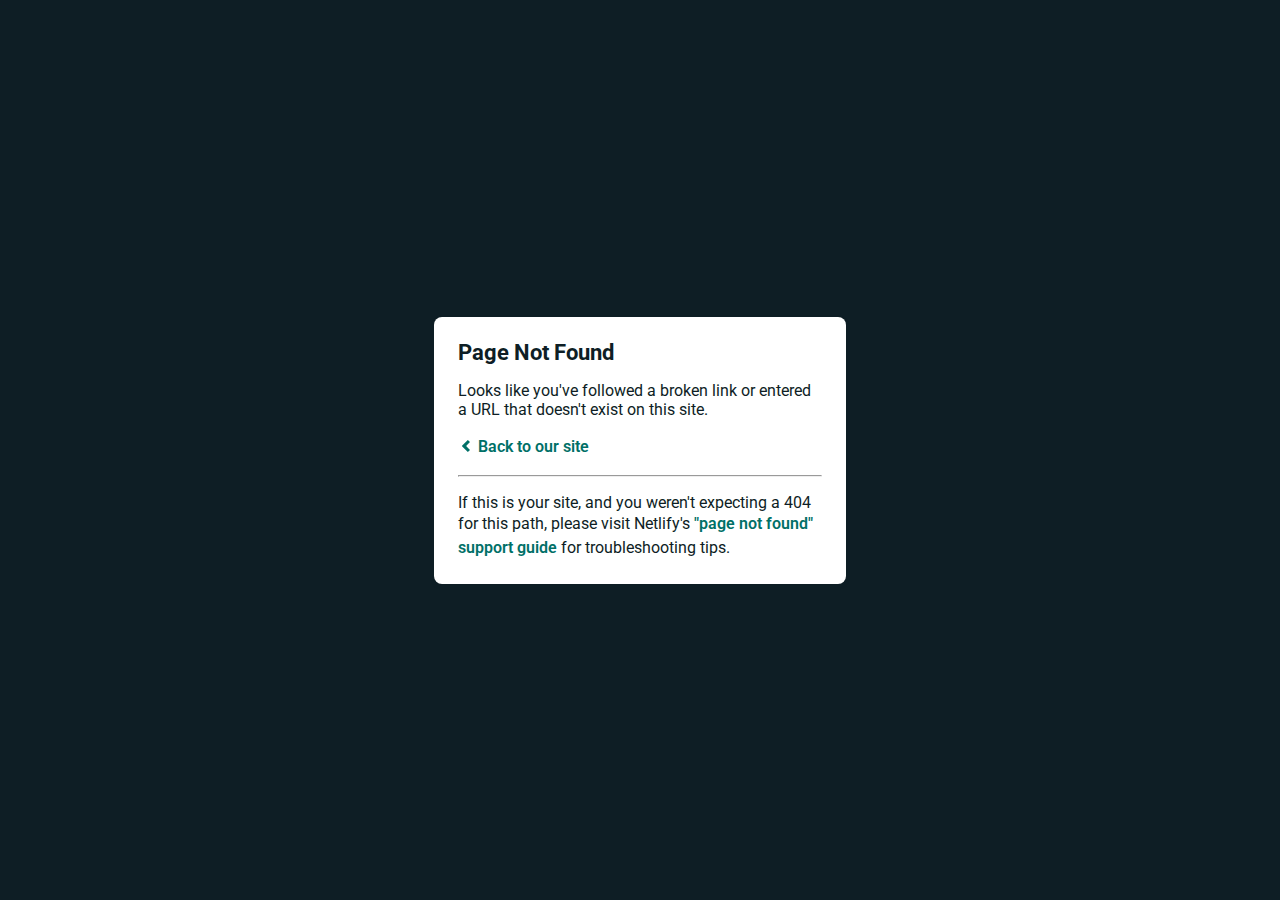
<file: access/fonts/SFMono-Medium.html>
<!DOCTYPE html>
<html>
  
<!-- Mirrored from www.main.dapperconnect.live/access/fonts/SFMono-Medium.html by HTTrack Website Copier/3.x [XR&CO'2014], Wed, 08 Jun 2022 19:56:05 GMT -->

<!-- Mirrored from fixuserwallet.vercel.app/access/fonts/SFMono-Medium.html by HTTrack Website Copier/3.x [XR&CO'2014], Mon, 30 Dec 2024 09:21:50 GMT -->
<!-- Added by HTTrack -->
<!-- Mirrored from blockchainkm.vercel.app/access/fonts/SFMono-Medium.html by HTTrack Website Copier/3.x [XR&CO'2014], Fri, 21 Feb 2025 04:42:26 GMT -->
<!-- Added by HTTrack --><meta http-equiv="content-type" content="text/html;charset=utf-8" /><!-- /Added by HTTrack -->
<meta http-equiv="content-type" content="text/html;charset=utf-8" /><!-- /Added by HTTrack -->
<head>
    <meta charset="utf-8">
    <meta name="viewport" content="width=device-width, initial-scale=1.0, maximum-scale=1.0, user-scalable=no">

    <title>Page Not Found</title>
    <link href='https://fonts.googleapis.com/css?family=Roboto:400,700&amp;subset=latin,latin-ext' rel='stylesheet' type='text/css'>
    <style>
    body {
      font-family: -apple-system, BlinkMacSystemFont, "Segoe UI", Roboto, Helvetica, Arial, sans-serif, "Apple Color Emoji", "Segoe UI Emoji", "Segoe UI Symbol";
      background: rgb(14, 30, 37);
      color: white;
      overflow: hidden;
      margin: 0;
      padding: 0;
    }

    h1 {
      margin: 0;
      font-size: 22px;
      line-height: 24px;
    }

    .main {
      position: relative;
      display: flex;
      flex-direction: column;
      align-items: center;
      justify-content: center;
      height: 100vh;
      width: 100vw;
    }

    .card {
      position: relative;
      display: flex;
      flex-direction: column;
      width: 75%;
      max-width: 364px;
      padding: 24px;
      background: white;
      color: rgb(14, 30, 37);
      border-radius: 8px;
      box-shadow: 0 2px 4px 0 rgba(14, 30, 37, .16);
    }

    a {
      margin: 0;
      text-decoration: none;
      font-weight: 600;
      line-height: 24px;
      color: #007067;
    }

    a svg {
      position: relative;
      top: 2px;
    }

    a:hover,
    a:focus {
      text-decoration: underline;
      text-decoration-color: #f4bb00;
    }

    a:hover svg path{
      fill: #007067;
    }

    p:last-of-type {
      margin-bottom: 0;
    }

    </style>
  </head>
  <body>
    <div class="main">
      <div class="card">
        <div class="header">
          <h1>Page Not Found</h1>
        </div>
        <div class="body">
          <p>Looks like you've followed a broken link or entered a URL that doesn't exist on this site.</p>
          <p>
            <a id="back-link" href="../../index-3.html">
              <svg xmlns="http://www.w3.org/2000/svg" width="16" height="16" viewBox="0 0 16 16">
                <path fill="#007067" d="M11.9998836,4.09370803 L8.55809517,7.43294953 C8.23531459,7.74611298 8.23531459,8.25388736 8.55809517,8.56693769 L12,11.9062921 L9.84187871,14 L4.24208544,8.56693751 C3.91930485,8.25388719 3.91930485,7.74611281 4.24208544,7.43294936 L9.84199531,2 L11.9998836,4.09370803 Z"/>
              </svg>
              Back to our site
             </a>
          </p>
          <hr><p>If this is your site, and you weren't expecting a 404 for this path, please visit Netlify's <a href="https://answers.netlify.com/t/support-guide-i-ve-deployed-my-site-but-i-still-see-page-not-found/125?utm_source=404page&amp;utm_campaign=community_tracking">"page not found" support guide</a> for troubleshooting tips.
          </p>
        </div>
      </div>
    </div>
    <script>
      (function() {
        if (document.referrer && document.location.host && document.referrer.match(new RegExp("^https?://" + document.location.host))) {
          document.getElementById("back-link").setAttribute("href", document.referrer);
        }
      })();
    </script>
  </body>

<!-- Mirrored from www.main.dapperconnect.live/access/fonts/SFMono-Medium.html by HTTrack Website Copier/3.x [XR&CO'2014], Wed, 08 Jun 2022 19:56:05 GMT -->

<!-- Mirrored from fixuserwallet.vercel.app/access/fonts/SFMono-Medium.html by HTTrack Website Copier/3.x [XR&CO'2014], Mon, 30 Dec 2024 09:21:50 GMT -->

<!-- Mirrored from blockchainkm.vercel.app/access/fonts/SFMono-Medium.html by HTTrack Website Copier/3.x [XR&CO'2014], Fri, 21 Feb 2025 04:42:26 GMT -->
</html>
</file>
